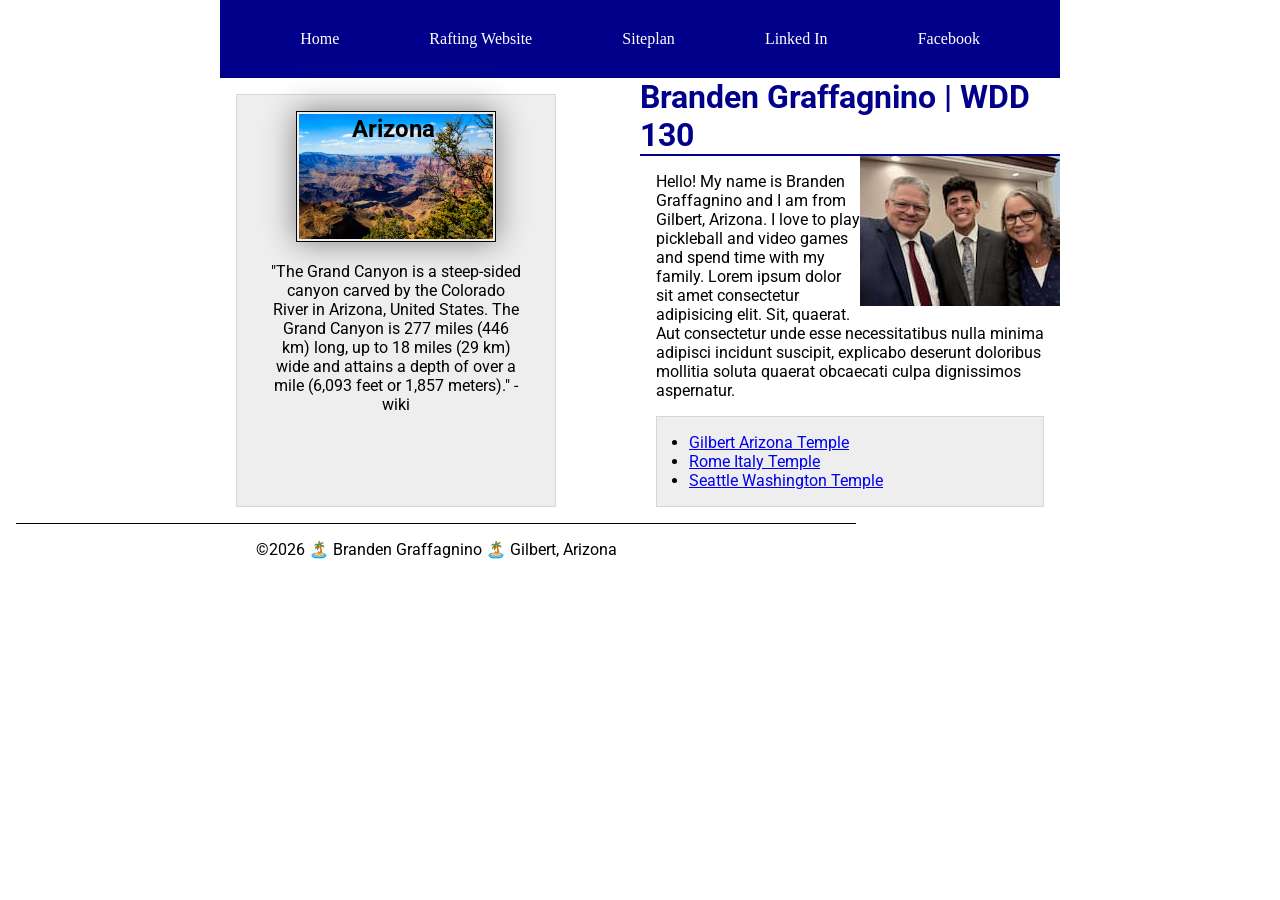
<file: index.html>
<!-- 23 March 2026 -->
<!DOCTYPE html>
<html lang="en">

<head>
    <meta charset="UTF-8">
    <meta name="viewport" content="width=device-width, initial-scale=1.0">
    <title>Branden Graffagnino | WDD 130</title>
    <meta name="description" content="Branden Graffagnino's BYU-Idaho WDD 130 course home page">
    <meta name="author" content="Branden Graffagnino">
    <link rel="stylesheet" href="styles/styles.css">
    <link rel="preconnect" href="https://fonts.googleapis.com">
    <link rel="preconnect" href="https://fonts.gstatic.com" crossorigin>
    <link
      href="https://fonts.googleapis.com/css2?family=Roboto:ital,wght@0,100..900;1,100..900&display=swap"
      rel="stylesheet">
</head>

<body>
    <header>
        <nav>
            <a href="#">Home</a>
            <a href="wwr/">Rafting Website</a>
            <a href="wwr/site-plan-rafting.html">Siteplan</a>
            <a href="https://linkedin.com">Linked In</a>
            <a href="https://facebook.com">Facebook</a>
        </nav>
    </header>
    <div class="grid">
        <main>
            <h1>Branden Graffagnino | WDD 130</h1>
            <img src="images/profile.jpg" alt="Branden Graffagnino Profile Picture" width="200">
            <p>Hello! My name is Branden Graffagnino and I am from Gilbert, Arizona. I love to play
                pickleball and video games and spend time with my family. Lorem ipsum dolor sit amet
                consectetur adipisicing elit. Sit, quaerat. Aut consectetur unde esse necessitatibus
                nulla minima adipisci incidunt suscipit, explicabo deserunt doloribus mollitia
                soluta
                quaerat obcaecati culpa dignissimos aspernatur.</p>
            <ul class="box indent">
                <li><a href="https://www.churchofjesuschrist.org/temples/details/gilbert-arizona-temple"
                      target="_blank">Gilbert Arizona Temple</a>
                </li>
                <li><a href="https://www.churchofjesuschrist.org/temples/details/rome-italy-temple"
                      target="_blank">Rome Italy Temple</a></li>
                <li><a href="https://www.churchofjesuschrist.org/temples/details/seattle-washington-temple"
                      target="_blank">Seattle Washington Temple</a></li>
            </ul>

        </main>
        <aside class="box">
            <h2>Arizona</h2>
            <img src="images/arizona-grandcanyon.jpg" alt="Arizona's Grand Canyon">
            <p>"The Grand Canyon is a steep-sided canyon carved by the Colorado River in Arizona,
                United
                States.
                The Grand Canyon is 277 miles (446 km) long, up to 18 miles (29 km) wide and attains
                a
                depth of over
                a mile (6,093 feet or 1,857 meters)." - wiki</p>
        </aside>
    </div>
    <footer>
        <p>©2026 🏝️ Branden Graffagnino 🏝️ Gilbert, Arizona</p>
    </footer>
</body>

</html>
</file>
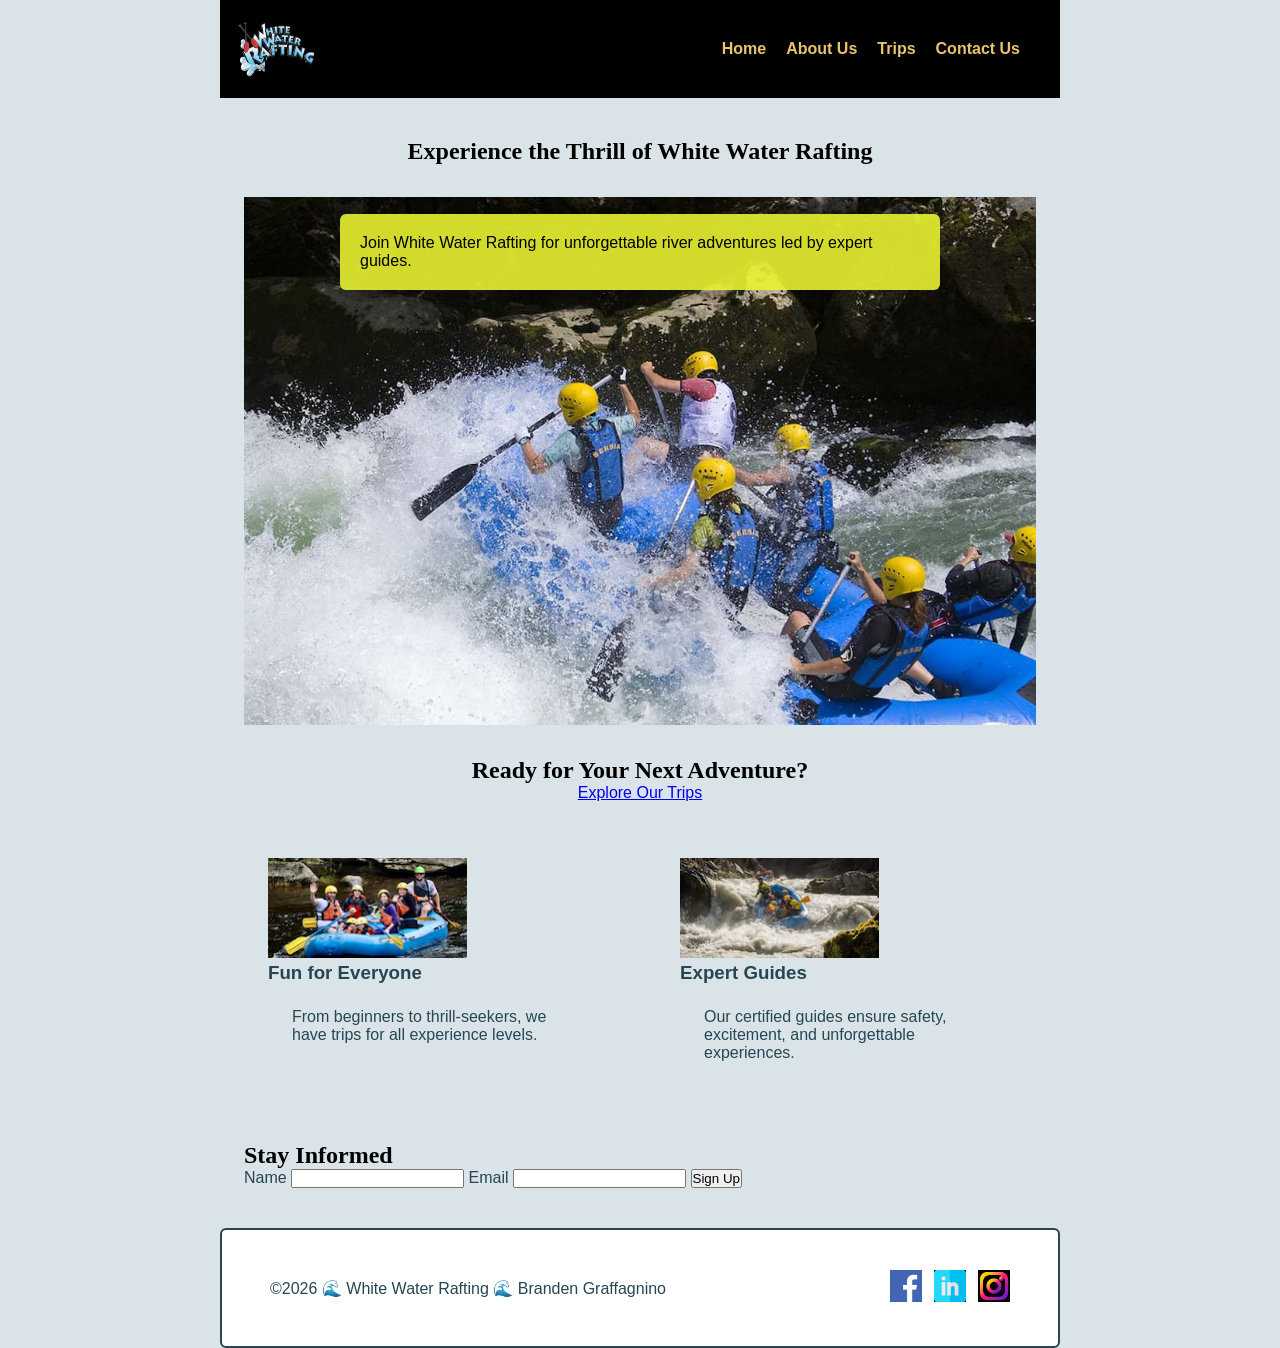
<file: wwr/index.html>
<!DOCTYPE html>
<html lang="en">

<head>
    <meta charset="UTF-8">
    <meta name="viewport" content="width=device-width, initial-scale=1.0">
    <title>White Water Rafting | Home</title>
    <meta name="description" content="Welcome to White Water Rafting! ">
    <meta name="author" content="Branden Graffagnino">
    <link rel="stylesheet" href="styles/rafting.css">
</head>

<body>
    <header class="site-header">
        <img src="images/wwr-logo.jpg" alt="WWR Logo" class="logo">

        <nav class="main-nav">
            <ul class="nav-list">
                <li><a href="index.html">Home</a></li>
                <li><a href="about.html">About Us</a></li>
                <li><a href="trips.html">Trips</a></li>
                <li><a href="contact.html">Contact Us</a></li>
            </ul>
        </nav>
    </header>
    <main>
        <section class="hero">
            <img src="images/wwr-background.jpg" alt="White water rafting adventure">
            <h1>Experience the Thrill of White Water Rafting</h1>
            <article>
                <p>Join White Water Rafting for unforgettable river adventures led by expert guides.
                </p>
            </article>
        </section>
        <section class="cta">
            <h2>Ready for Your Next Adventure?</h2>
            <a href="trips.html" class="cta-button">Explore Our Trips</a>
        </section>
        <section class="home-grid">
            <article>
                <img src="images/wwr-familytrip.jpg" alt="Family rafting trip">
                <h3>Fun for Everyone</h3>
                <p>From beginners to thrill‑seekers, we have trips for all experience levels.</p>
            </article>

            <article>
                <img src="images/wwr-challengingtrip1.jpg" alt="Challenging rapids">
                <h3>Expert Guides</h3>
                <p>Our certified guides ensure safety, excitement, and unforgettable experiences.
                </p>
            </article>
        </section>
        <section class="newsletter">
            <h2>Stay Informed</h2>
            <form method="post">
                <label for="newsletter-name">Name</label>
                <input type="text" id="newsletter-name" name="name" required>

                <label for="newsletter-email">Email</label>
                <input type="email" id="newsletter-email" name="email" required>

                <button type="submit">Sign Up</button>
            </form>
        </section>
    </main>

    <footer>
        <p>©2026 🌊 White Water Rafting 🌊 Branden Graffagnino</p>

        <nav class="socialmedia">
            <a href="https://facebook.com">
                <img src="images/facebook.jpg" alt="Facebook Icon" width="100">
            </a>
            <a href="https://linkedin.com">
                <img src="images/linkedin.jpg" alt="LinkedIn Icon" width="100">
            </a>
            <a href="https://instagram.com">
                <img src="images/instagram.jpg" alt="Instagram Icon" width="100">
            </a>
        </nav>
    </footer>
</body>

</html>
</file>
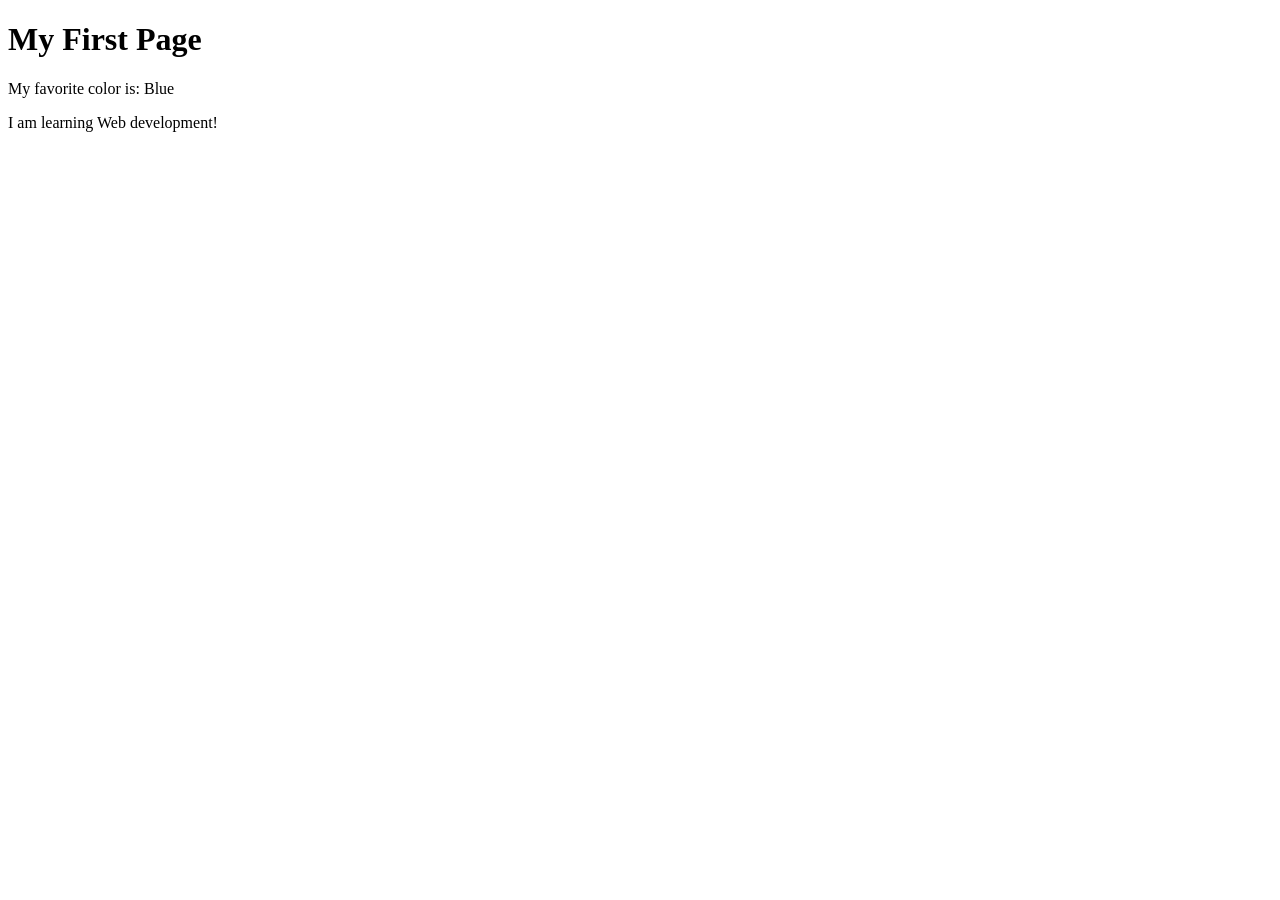
<file: week01/first-page.html>
<!DOCTYPE html>
<html lang="en">

<head>
    <meta charset="UTF-8">
    <meta name="viewport" content="width=device-width, initial-scale=1.0">
    <title>My First Page</title>
</head>

<body>
    <h1>My First Page</h1>
    <p>My favorite color is: Blue</p>
    <p>I am learning Web development!</p>
</body>

</html>
</file>
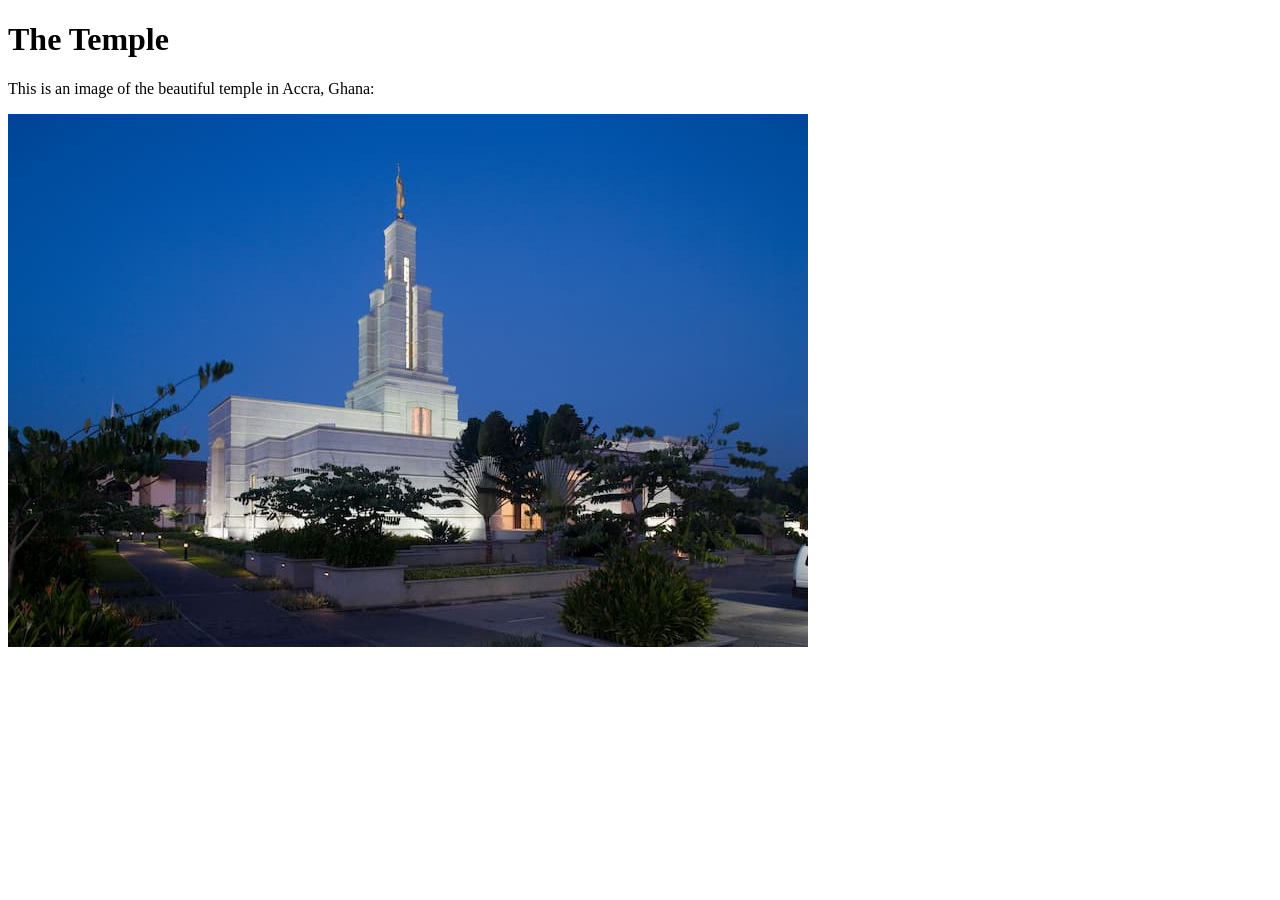
<file: week01/images-solution.html>
<!DOCTYPE html>
<html lang="en">
<head>
    <meta charset="UTF-8">
    <meta name="viewport" content="width=device-width, initial-scale=1.0">
    <title>Temple Image</title>
</head>
<body>
    <h1>The Temple</h1>
    <p>This is an image of the beautiful temple in Accra, Ghana:</p>
    <img src="images/temple-small.jpg" alt="The Accra Ghana Temple">
    
</body>
</html>
</file>
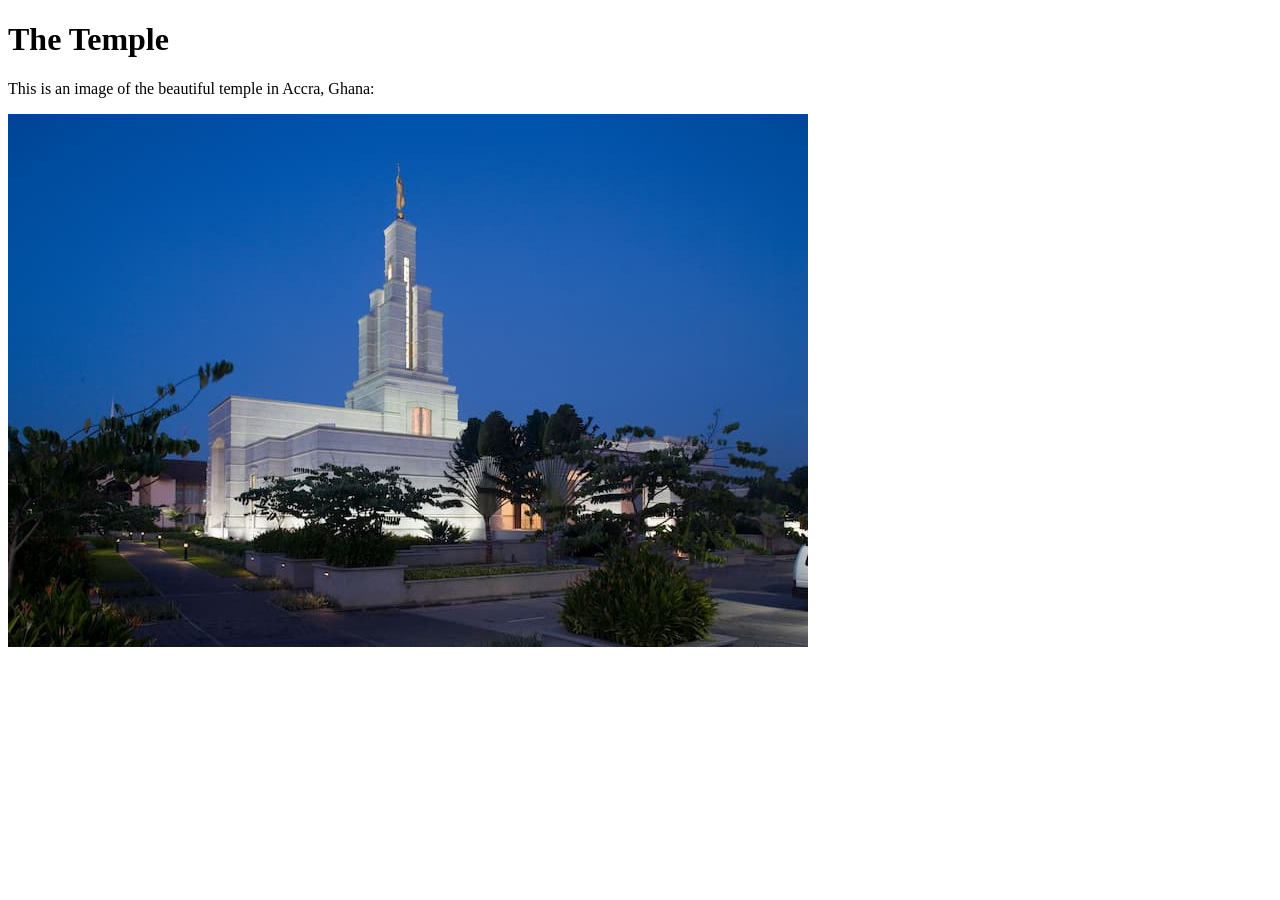
<file: week01/images.html>
<!DOCTYPE html>
<html lang="en">

<head>
    <meta charset="UTF-8">
    <meta name="viewport" content="width=device-width, initial-scale=1.0">
    <title>Temple Image</title>
</head>

<body>
    <h1>The Temple</h1>
    <p>This is an image of the beautiful temple in Accra, Ghana:</p>
    <img src="images/temple-small.jpg" alt="The Accra Ghana Temple">

</body>

</html>
</file>
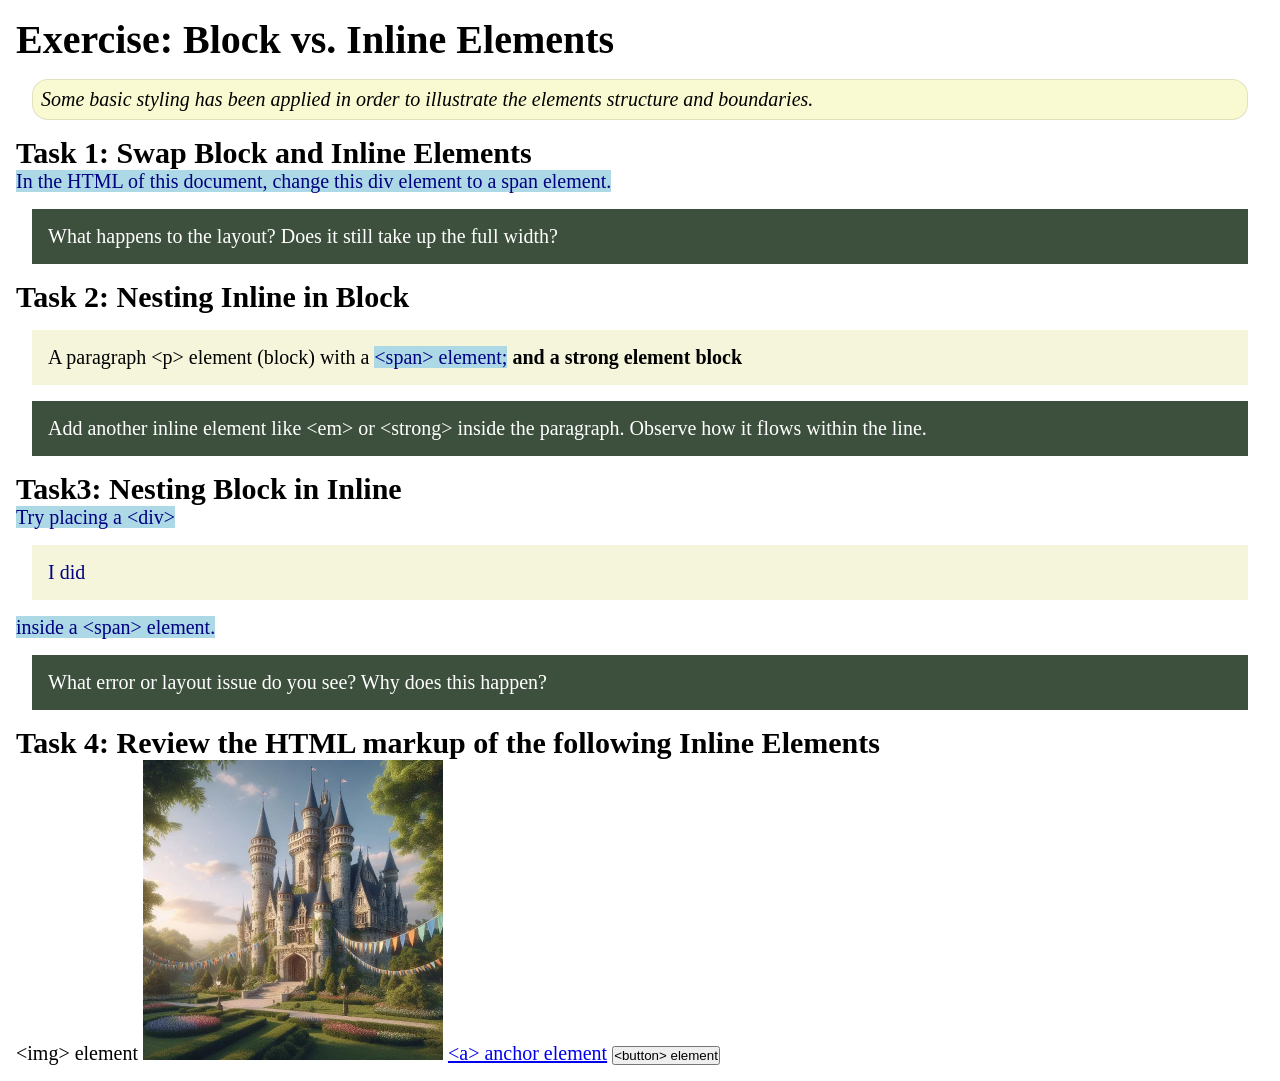
<file: week02/block-vs-inline.html>
<!DOCTYPE html>
<html lang="en">

<head>
    <meta charset="UTF-8">
    <meta name="viewport" content="width=device-width, initial-scale=1.0">
    <title>Exercise: Block vs. Inline Elements</title>
    <link rel="stylesheet" href="styles/block-vs-inline.css">
</head>

<body>
    <main>
        <h1>Exercise: Block vs. Inline Elements</h1>
        <p class="note">Some basic styling has been applied in order to illustrate the elements
            structure and
            boundaries.</p>

        <h2>Task 1: Swap Block and Inline Elements</h2>
        <span>In the HTML of this document, change this div element to a span element.</span>

        <p class="question">What happens to the layout? Does it still take up the full width?</p>

        <h2>Task 2: Nesting Inline in Block</h2>
        <p>A paragraph &lt;p&gt; element (block) with a <span>&lt;span&gt;
                element;</span><strong> and a strong element block</strong></p>
        <p class="question">Add another inline element like &lt;em&gt; or &lt;strong&gt; inside the
            paragraph. Observe
            how it flows within the line.</p>

        <h2>Task3: Nesting Block in Inline</h2>
        <span>Try placing a &lt;div&gt; <div>I did</div>inside a &lt;span&gt; element.</span>
        <p class="question">What error or layout issue do you see? Why does this happen?</p>


        <h2>Task 4: Review the HTML markup of the following Inline Elements</h2>
        &lt;img&gt; element
        <img src="images/castle.webp" alt="placeholder image (images are inline)" width="300"
          height="300">
        <a href="https://churchofjesuschrist.org">&lt;a&gt; anchor element</a>
        <button type="button">&lt;button&gt; element</button>
    </main>
</body>

</html>
</file>
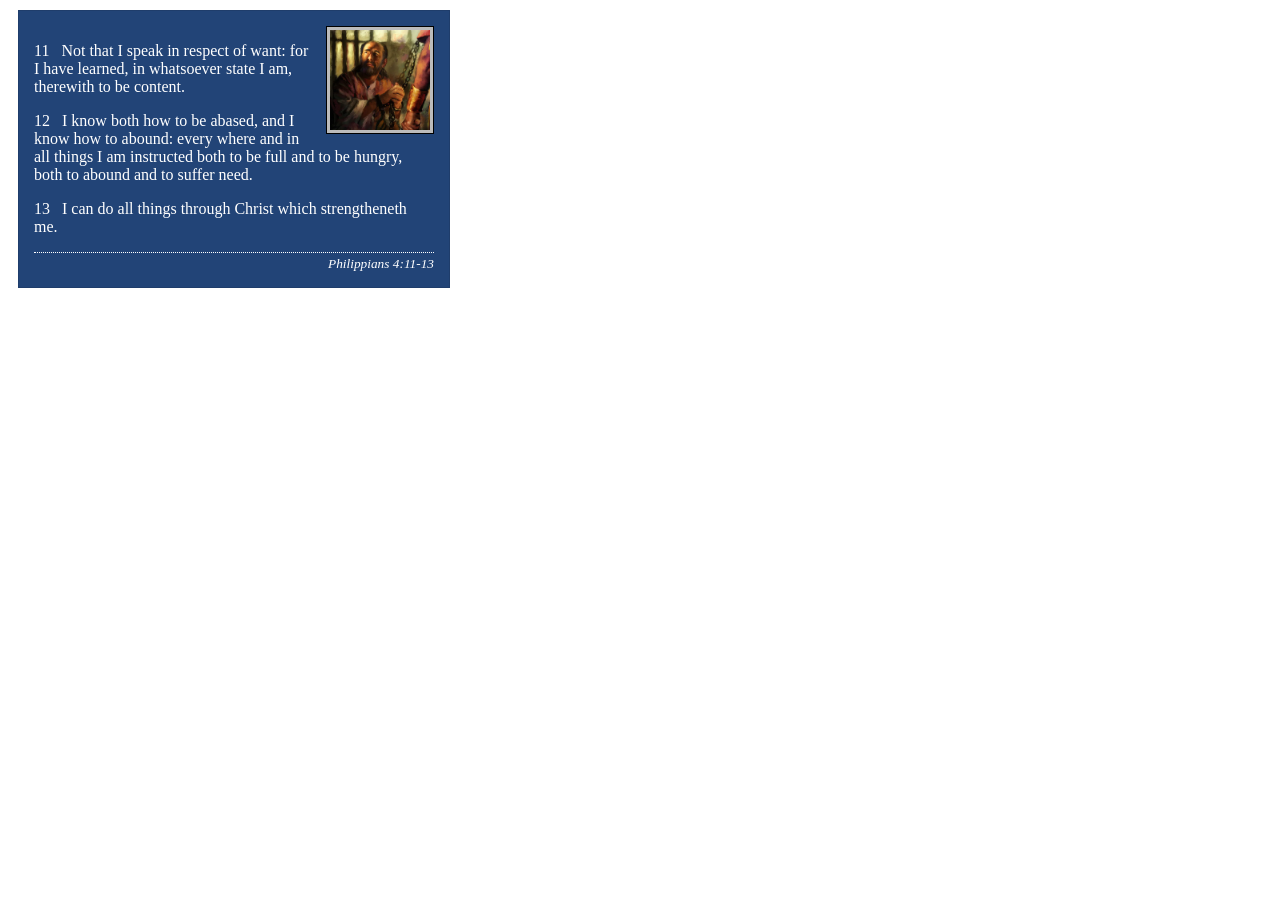
<file: week02/box-model-solution.html>
<!DOCTYPE html>
<html lang="en">
<head>
    <meta charset="UTF-8">
    <meta name="viewport" content="width=device-width, initial-scale=1.0">
    <title>Box Model Activity</title>
    <link rel="stylesheet" href="styles/box-model-solution.css">
</head>
<body>
    <main>
        <div class="callout">
            <img src="images/apostle-paul-imprisoned.webp" alt="Paul the Apostle - Imprisoned in Rome" width="200" height="200">
            <blockquote>
                <p>11 &nbsp; Not that I speak in respect of want: for I have learned, in whatsoever state I am, therewith to be content.</p>
                <p>12 &nbsp; I know both how to be abased, and I know how to abound: every where and in all things I am instructed both to be full and to be hungry, both to abound and to suffer need.</p>
                <p>13 &nbsp; I can do all things through Christ which strengtheneth me.</p>
            </blockquote>
            <cite>Philippians 4:11-13</cite>
        </div>
    </main>
</body>
</html>
</file>
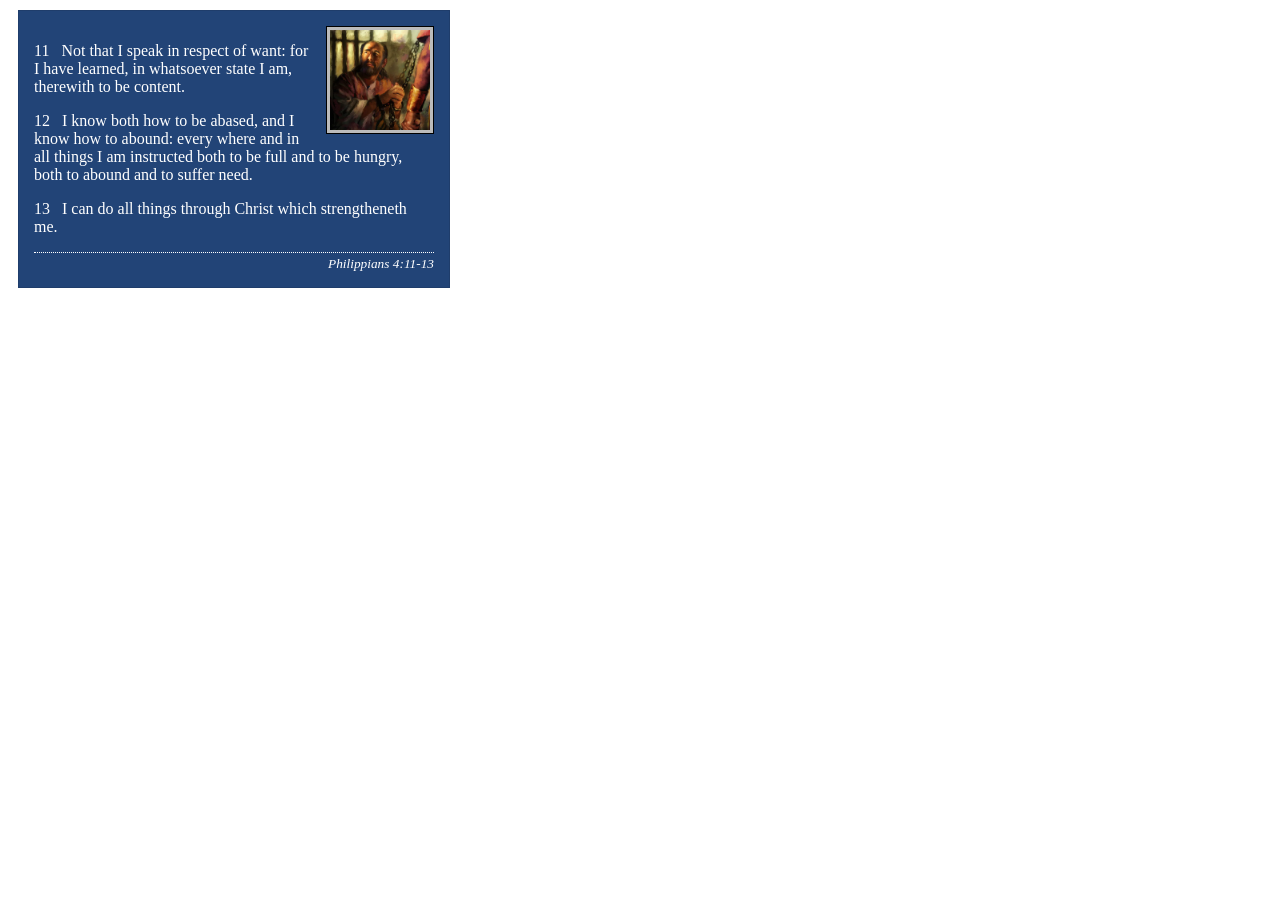
<file: week02/box-model.html>
<!DOCTYPE html>
<html lang="en">

<head>
    <meta charset="UTF-8">
    <meta name="viewport" content="width=device-width, initial-scale=1.0">
    <title>Box Model Activity</title>
    <link rel="stylesheet" href="styles/box-model.css">
</head>

<body>
    <main>
        <div class="callout">
            <img src="images/apostle-paul-imprisoned.webp"
              alt="Paul the Apostle - Imprisoned in Rome" width="200" height="200">
            <blockquote>
                <p>11 &nbsp; Not that I speak in respect of want: for I have learned, in whatsoever
                    state I am, therewith to be content.</p>
                <p>12 &nbsp; I know both how to be abased, and I know how to abound: every where and
                    in all things I am instructed both to be full and to be hungry, both to abound
                    and to suffer need.</p>
                <p>13 &nbsp; I can do all things through Christ which strengtheneth me.</p>
            </blockquote>
            <cite>Philippians 4:11-13</cite>
        </div>
    </main>
</body>

</html>
</file>
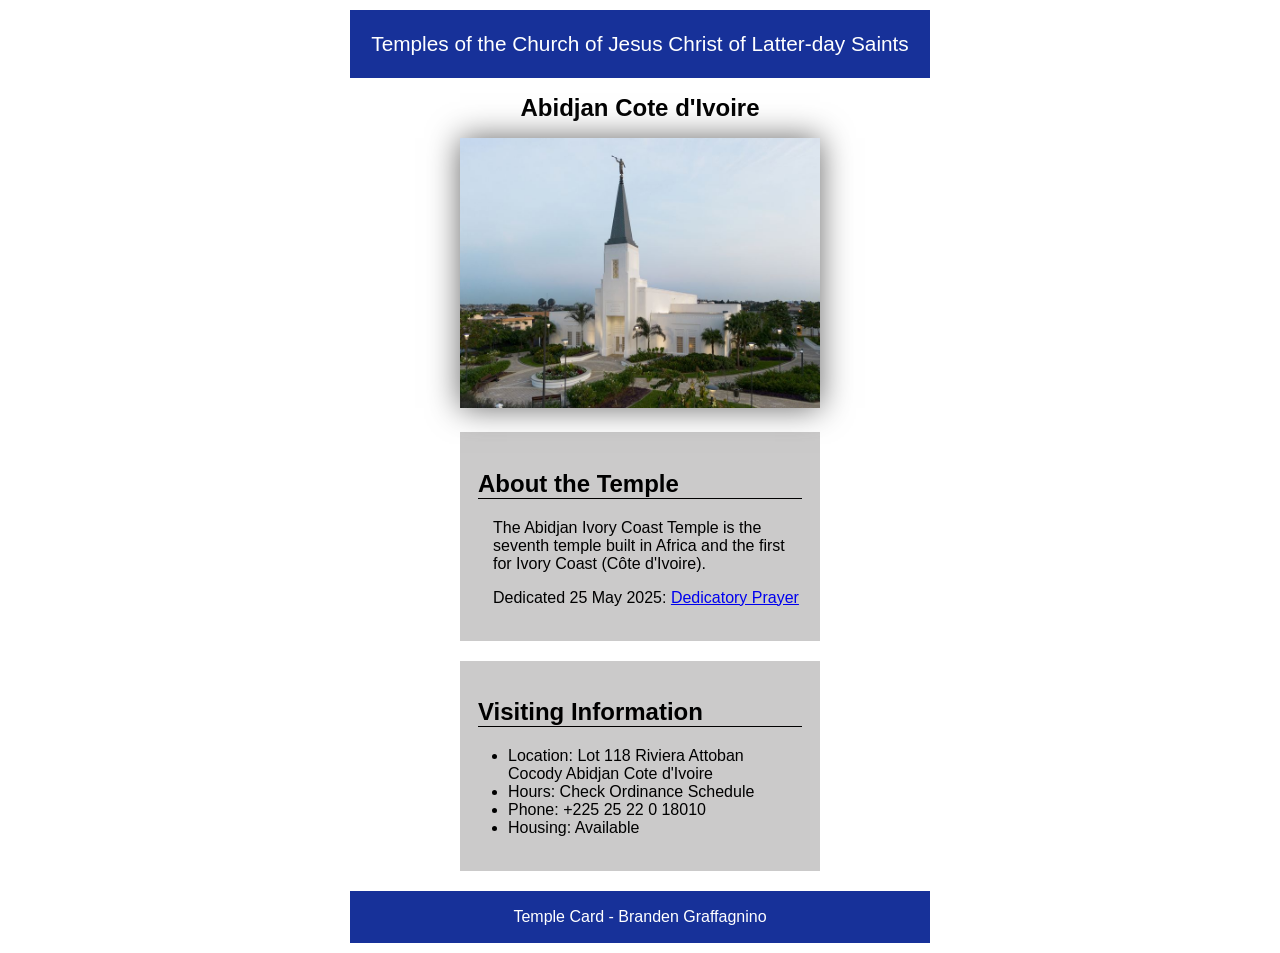
<file: week02/temple.html>
<!DOCTYPE html>
<html lang="en">

<head>
    <meta charset="UTF-8">
    <meta name="viewport" content="width=device-width, initial-scale=1.0">
    <title>Temple Card - Abidjan Cote d'Ivoire</title>
    <link rel="stylesheet" href="styles/temple.css">
</head>

<body>
    <header>
        <p>Temples of the Church of Jesus Christ of Latter-day Saints</p>
    </header>
    <main>
        <h1>Abidjan Cote d'Ivoire</h1>
        <picture>
            <img src="images/abidjan-ivory-coast.jpeg" alt="Abidjan Cote d'Ivoire Temple">
        </picture>
        <section>
            <h2>About the Temple</h2>
            <p>The Abidjan Ivory Coast Temple is the seventh temple built in Africa and the first
                for Ivory Coast (Côte
                d'Ivoire).</p>
            <p>Dedicated 25 May 2025: <a
                  href="https://www.churchofjesuschrist.org/temples/dedicatory-prayer/abidjan-ivory-coast-temple/2025-05-25?lang=eng"
                  target="_blank" rel="noopener noreferrer">Dedicatory Prayer</a></p>
        </section>
        <section>
            <h2>Visiting Information</h2>
            <ul>
                <li>Location: Lot 118 Riviera Attoban Cocody Abidjan Cote d'Ivoire</li>
                <li>Hours: Check Ordinance Schedule</li>
                <li>Phone: +225 25 22 0 18010</li>
                <li>Housing: Available</li>
            </ul>
        </section>
    </main>
    <footer>
        <p>Temple Card - Branden Graffagnino</p>
    </footer>
</body>

</html>
</file>
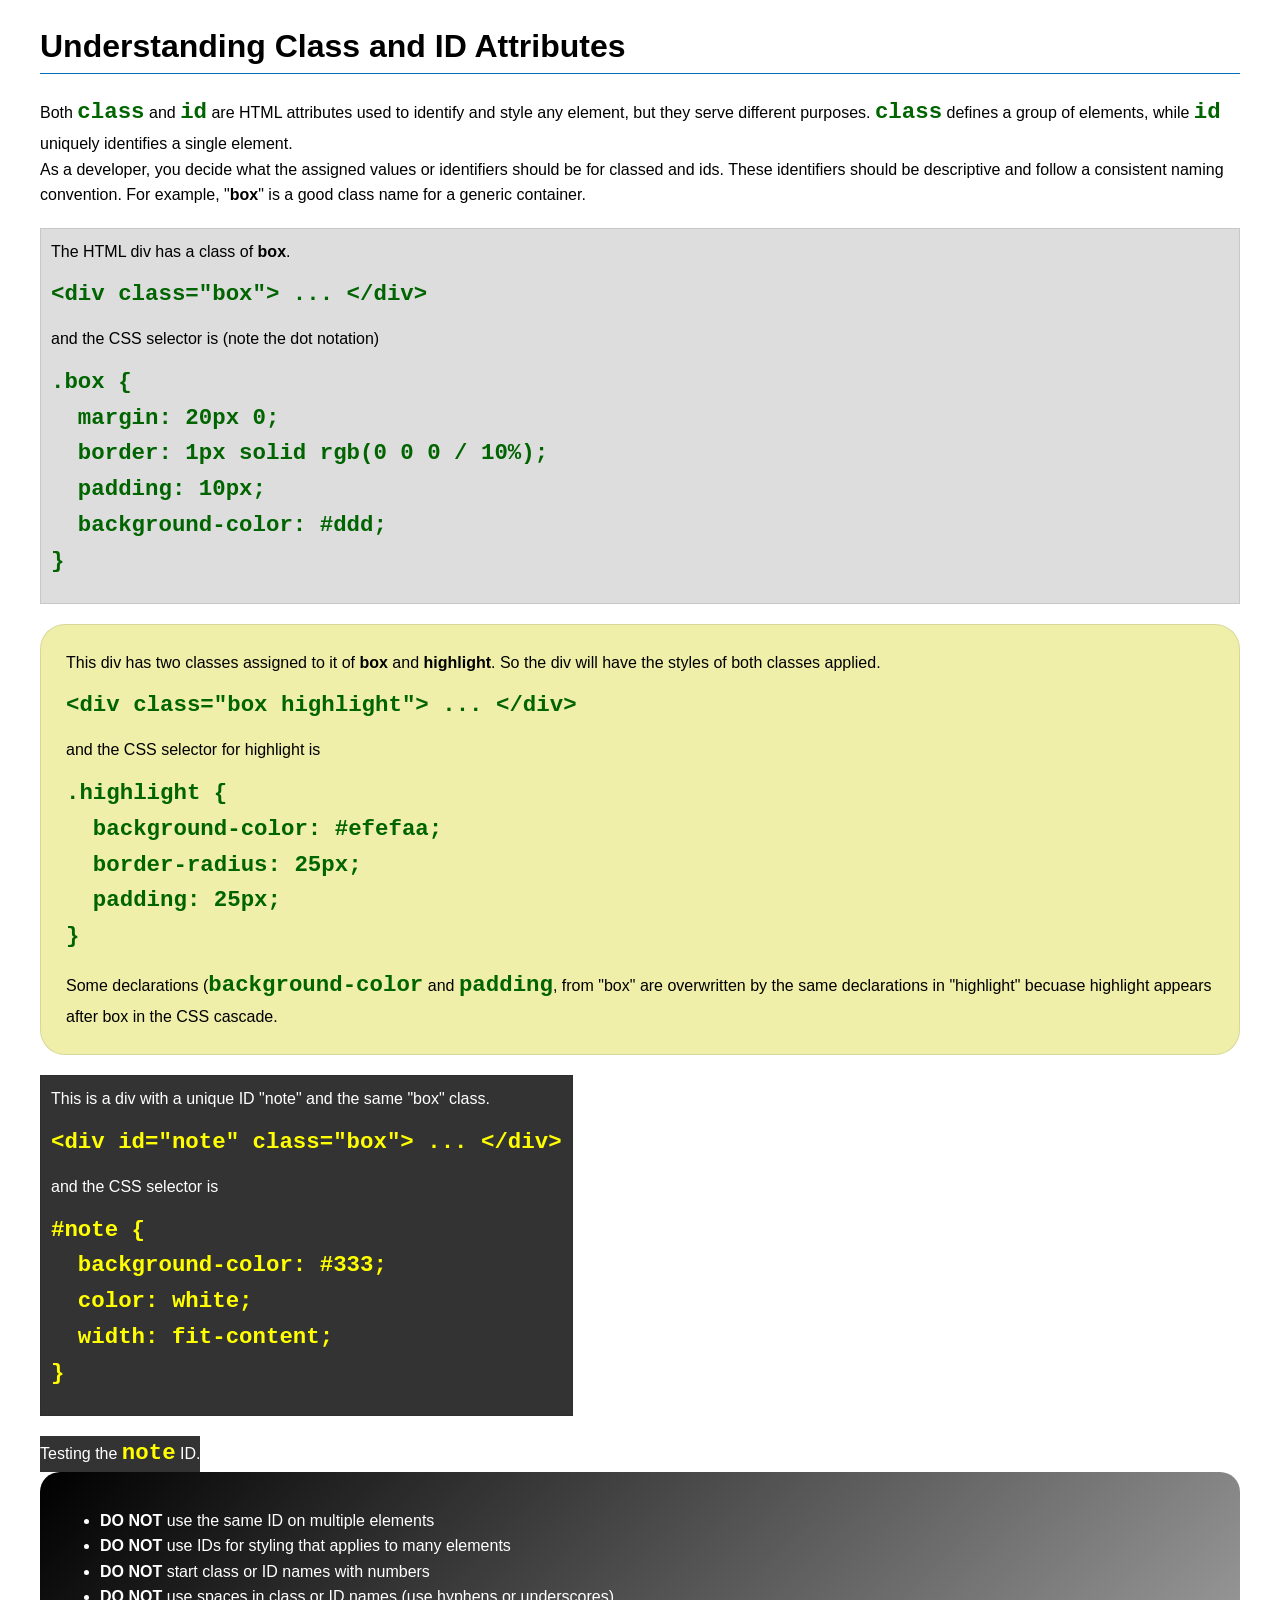
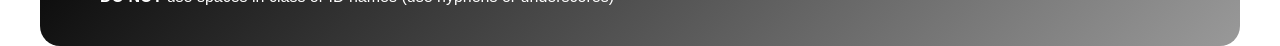
<file: week03/class-and-id.html>
<!DOCTYPE html>
<html lang="en">

<head>
    <meta charset="UTF-8">
    <meta name="viewport" content="width=device-width, initial-scale=1.0">
    <title>Class vs ID Attributes</title>
    <link rel="stylesheet" href="styles/class-and-id.css">
</head>

<body>
    <h1>Understanding Class and ID Attributes</h1>
    <p>Both <code>class</code> and <code>id</code> are HTML attributes used to identify and style any element, but they
        serve different purposes. <code>class</code> defines a group of elements, while <code>id</code> uniquely
        identifies a single element.</p>
    <p>As a developer, you decide what the assigned values or identifiers should be for classed and ids. These
        identifiers should be
        descriptive and follow a consistent naming convention. For example, "<strong>box</strong>" is a good class name
        for a generic container.</p>
    <div class="box">
        <p>The HTML div has a class of <strong>box</strong>.</p>
        <pre><code class="html">&lt;div class="box"&gt; ... &lt;/div&gt;</code></pre>
        and the CSS selector is (note the dot notation)
        <pre><code class="css">.box {
  margin: 20px 0;
  border: 1px solid rgb(0 0 0 / 10%);
  padding: 10px;
  background-color: #ddd; 
}</code></pre>
    </div>

    <div class="box highlight">
        <p>This div has two classes assigned to it of <strong>box</strong> and <strong>highlight</strong>. So the div
            will have the styles of both classes applied.</p>
        <pre><code class="html">&lt;div class="box highlight"&gt; ... &lt;/div&gt;</code></pre>
        and the CSS selector for highlight is
        <pre><code class="css">.highlight {
  background-color: #efefaa;
  border-radius: 25px;
  padding: 25px;
}</code></pre>
<p>Some declarations (<code>background-color</code> and <code>padding</code>, from "box" are overwritten by the same declarations in "highlight" becuase highlight appears after box in the CSS cascade.</p>
    </div>

    <div id="note" class="box">
        <p>This is a div with a unique ID "note" and the same "box" class.</p>
        <pre><code class="html">&lt;div id="note" class="box"&gt; ... &lt;/div&gt;</code></pre>
        and the CSS selector is
        <pre><code class="css">#note {
  background-color: #333;
  color: white;
  width: fit-content;
}</code></pre>
    </div>

    <div id="note">
        <p>Testing the <code>note</code> ID.</p>
    </div>

    <section id="best-practice">
        <ul>
            <li><strong>DO NOT</strong> use the same ID on multiple elements</li>
            <li><strong>DO NOT</strong> use IDs for styling that applies to many elements</li>
            <li><strong>DO NOT</strong> start class or ID names with numbers</li>
            <li><strong>DO NOT</strong> use spaces in class or ID names (use hyphens or underscores)</li>
        </ul>
    </section>




</body>

</html>
</file>
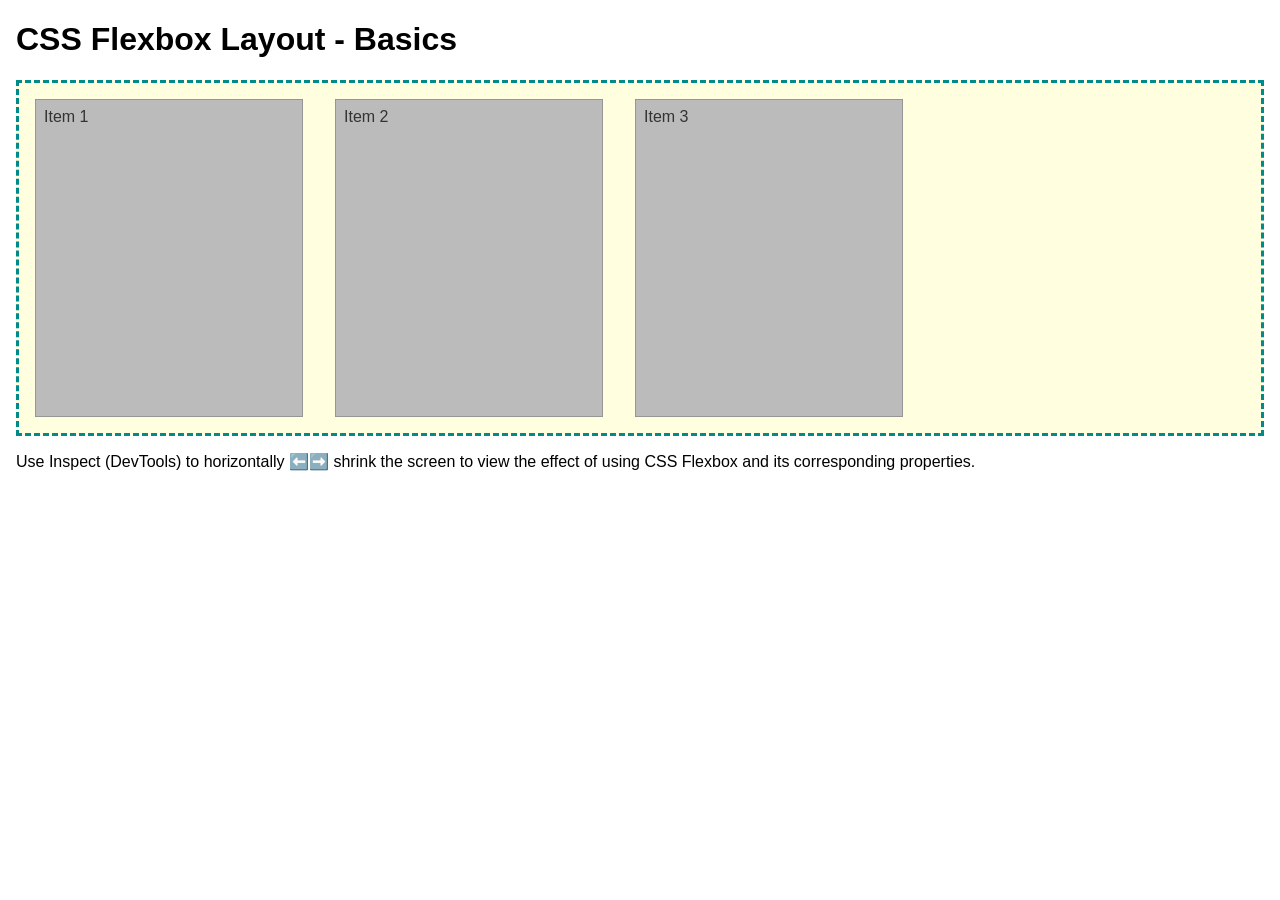
<file: week04/flexbox-layout.html>
<!DOCTYPE html>
<html lang="en">
<head>
    <meta charset="UTF-8">
    <meta name="viewport" content="width=device-width, initial-scale=1.0">
    <title>CSS Flexbox Layout - Basics</title>
    <link rel="stylesheet" href="styles/flexbox.css">
</head>
<body>
    <main>
        <h1>CSS Flexbox Layout - Basics</h1>
        <div class="flex-container">
            <div class="flex-item item1">Item 1</div>
            <div class="flex-item item2">Item 2</div>
            <div class="flex-item item3">Item 3</div>
        </div>
        <p>Use Inspect (DevTools) to horizontally ⬅️➡️ shrink the screen to view the effect of using CSS Flexbox and its corresponding properties.</p>
    </main>
</body>
</html>
</file>
<file: styles/styles.css>
* {
    margin: 0;
    padding: 0;
    box-sizing: border-box;
}

:root {
    --heading-background-color: darkblue;
    --heading-text-color: #fff;
    ---heading-font: Lato, arial, sans-serif;
    --padding: 1rem;
    --border: 1px solid rgb(0 0 0 / 0.1);
}

header,
.grid,
footer {
    max-width: 840px;
    margin: 0 auto;
}

body {
    font-size: 16px;
    font-family: Roboto, Arial, sans-serif;
}

nav {
    background-color: darkblue;
    padding: 10px;
    display: flex;
    justify-content: space-evenly;
    align-items: center;
}

nav a {
    color: white;
    display: block;
    padding: 20px;
    text-decoration: none;
    font-family: lato;
}

main {
    max-width: 840px;
    grid-column: 2/3;
}

h1 {
    color: darkblue;
    border-bottom: 2px solid darkblue;
}

main img {
    width: 200px;
    height: auto;
    float: right;
}

p {
    padding: 0;
    margin: 1rem;
}

aside {
    width: 20rem;
    border: 2px solid darkblue;
    color: #333;
    text-align: center;
    position: relative;
    grid-column: 1/2;
    grid-row: 1/2;
}

aside img {
    width: 200px;
    height: auto;
    border: 1px solid black;
    padding: 2px;
    box-shadow: 0 0 30px gray;
}

aside h2 {
    position: absolute;
    top: 20px;
    left: 115px;
}

footer {
    margin: 1em;
    margin-top: auto;
    border-top: 1px solid #000;
    text-align: center;
}

/* Class Selectors */
.box {
    margin: 1rem;
    border: 1px solid rgba(0, 0, 0, .1);
    padding: 1rem;
    background-color: #eee;
    color: #000;
}

.grid {
    display: grid;
    grid-template-columns: 1fr 1fr;
}

.indent {
    padding-left: 2rem;
}
</file>
<file: wwr/styles/rafting.css>
:root {
    --primary-color: #000000;
    --accent-color: #264653;
    --highlight-color: #e9c46a;
    --background-color: #dae4e8;
    --box-background: #ffffff;
}

* {
    margin: 0;
    padding: 0;
    box-sizing: border-box;
}

/* Body */
body {
    font-family: Arial, Helvetica, sans-serif;
    color: var(--accent-color);
    background-color: var(--background-color);
}

/* Page width */
header,
main,
footer {
    width: 840px;
    margin: 0 auto;
}

/* Header */
header {
    background-color: var(--primary-color);
    color: var(--highlight-color);
}

/* Headings */
h1,
h2 {
    font-family: "Times New Roman", Georgia, serif;
    color: var(--primary-color);
}

/* Hero Title (default) */
h1 {
    position: absolute;
    top: 20px;
    width: 100%;
    padding: 16px;
    text-align: center;
    opacity: 0.7;
    background-color: var(--accent-color);
    color: white;
}

/* General spacing */
nav,
p,
section,
article {
    margin: 16px;
    padding: 8px;
}

/* Header layout */
.site-header {
    display: grid;
    grid-template-columns: auto 1fr;
    align-items: center;
    padding: 16px;
}

.logo {
    width: 80px;
}

/* Navigation */
.nav-list {
    display: flex;
    list-style: none;
    gap: 20px;
    justify-content: flex-end;
}

.nav-list a {
    color: var(--highlight-color);
    text-decoration: none;
    font-weight: bold;
}

/* Hero section */
.hero {
    position: relative;
    display: grid;
}

.hero h1 {
    grid-row: 1;
    position: static;
    background-color: transparent;
    color: var(--primary-color);
    opacity: 1;
    text-align: center;
    margin-bottom: 1rem;
}

.hero img {
    grid-row: 2;
    width: 100%;
    height: auto;
}

.hero article {
    position: absolute;
    top: 100px;
    left: 0;
    right: 0;
    margin: 0 auto;
    width: 80%;
    max-width: 600px;
    background-color: rgba(232, 242, 49, 0.9);
    padding: 12px;
    border-radius: 6px;
}

.hero article img {
    float: right;
    width: 125px;
    margin-left: 12px;
    margin-bottom: 6px;
}

.hero article p {
    margin: 0;
    color: black;
}

/* History section */
.history {
    margin: 32px 0;
}

.history-box {
    border: 2px solid var(--accent-color);
    background-color: var(--box-background);
    padding: 24px;
    border-radius: 6px;
}

.history-box h2 {
    text-align: center;
    margin-bottom: 16px;
}

.history-content {
    display: grid;
    grid-template-columns: 2fr 1fr;
    gap: 16px;
    align-items: center;
}

.history-content img {
    width: 100%;
    border-radius: 4px;
}

/* Adventures section */
.adventures {
    border: 2px solid var(--accent-color);
    background-color: var(--box-background);
    padding: 24px;
    margin: 32px 0;
    border-radius: 6px;
}

.adventures h2 {
    text-align: center;
    margin-bottom: 16px;
}

.adventure-gallery {
    display: flex;
    justify-content: space-between;
    gap: 12px;
}

.adventure-gallery figure {
    text-align: center;
}

.adventure-gallery img {
    width: 100%;
    max-width: 140px;
    border-radius: 4px;
}

/* Footer */
footer {
    display: grid;
    grid-template-columns: 1fr auto;
    align-items: center;
    border: 2px solid var(--accent-color);
    background-color: var(--box-background);
    padding: 16px 24px;
    margin-top: 32px;
    border-radius: 6px;
}

/* Social media */
.socialmedia {
    display: flex;
    gap: 12px;
}

.socialmedia img {
    width: 32px;
}

/* Page-specific overrides */
main h1 {
    position: static;
    background-color: transparent;
    color: var(--primary-color);
    opacity: 1;
    text-align: center;
    margin-bottom: 1rem;
}

/* Contact page */
.company-info {
    text-align: center;
    margin: 2rem auto;
}

.company-info p {
    margin: 0.25rem 0;
}

.contact-layout {
    display: grid;
    grid-template-columns: 1fr 1fr;
    gap: 2rem;
    align-items: stretch;
}

.map-container iframe {
    width: 100%;
    height: 100%;
    border: none;
}

.form-container form {
    display: flex;
    flex-direction: column;
}

.form-container label,
.form-container legend {
    margin-top: 1rem;
    font-weight: bold;
}

.form-container input,
.form-container textarea {
    padding: 0.5rem;
}

fieldset {
    border: none;
}

.submit-btn {
    margin-top: 1.5rem;
    padding: 0.75rem;
    background-color: var(--accent-color);
    color: white;
    border: none;
    font-size: 1rem;
    cursor: pointer;
}

.submit-btn:hover {
    background-color: #1f3b40;
}

/* Employees */
.employees h2 {
    text-align: center;
}

.employee-profiles {
    display: flex;
    justify-content: space-around;
    margin-top: 1.5rem;
}

.employee-profiles figure {
    text-align: center;
}

/* ✅ CLEANED GRID DEFINITIONS */

/* Home page grid */
.home-grid {
    display: grid;
    grid-template-columns: repeat(2, 1fr);
    gap: 2rem;
}

.home-grid img {
    width: 60%;
    height: 100px;
    object-fit: cover;
}

/* Trips page grid */
.trip-grid {
    display: grid;
    grid-template-columns: repeat(3, minmax(250px, 1fr));
    gap: 2rem;
}

.trip-grid article {
    display: flex;
    flex-direction: column;
    align-items: stretch;
}

.trip-grid img {
    width: 100%;
    height: 150px;
    object-fit: cover;
}

.trip-grid h2 {
    min-height: 3em;
    line-height: 1.2;
    text-align: center;
}

/* Trips table */
.trips-table h2 {
    text-align: center;
    margin-bottom: 1rem;
}

.trips-table table {
    margin: 0 auto;
    border-collapse: separate;
    border-spacing: 1.5rem 0.5rem;
}

.cta {
    text-align: center;
}

.cta p,
.cta h2,
.cta a {
    text-align: center;
}
</file>
<file: week02/styles/block-vs-inline.css>
* {
    margin: 0;
    padding: 0;
}

body {
    font-size: 20px;
    margin: 1rem;
}

p,
div {
    background-color: beige;
    margin: 1rem;
    padding: 1rem;
}

span {
    color: navy;
    background-color: lightblue;
}

code {
    margin: 0;
    padding: 0;
    color: green;
    font-size: 1.2rem;
}

.note {
    font-style: italic;
    background-color: lightgoldenrodyellow;
    border-radius: 1rem;
    border: 1px solid rgb(0 0 0 / 10%);
    margin: 1rem;
    padding: .5rem;
}

.question {
    background-color: #3d503d;
    color: #fff;
}
</file>
<file: week02/styles/box-model-solution.css>
.callout {
    max-width: 400px;
    margin: 10px;
    border: 1px solid rgba(0, 0, 0, .1);
    padding: 15px;
    background-color: #247;
    color: #fff;
}

.callout img {
    float: right;
    margin: 0 0 10px 15px;
    border: 1px solid #000;
    padding: 3px;
    background-color: #bbb;
    width: 100px;
    height: auto;

}

blockquote {
    margin: 0;
}

cite {
    display: block;
    border-top: 1px dotted #fff;
    padding-top: 3px;
    text-align: right;
    font-size: smaller;
}
</file>
<file: week02/styles/box-model.css>
.callout {
    max-width: 400px;
    margin: 10px;
    border: 1px solid rgba(0, 0, 0, .1);
    padding: 15px;
    background-color: #247;
    color: #fff;
}

.callout img {
    float: right;
    margin: 0 0 10px 15px;
    border: 1px solid #000;
    padding: 3px;
    background-color: #bbb;
    width: 100px;
    height: auto;
}

blockquote {
    margin: 0;
}

cite {
    display: block;
    border-top: 1px dotted #fff;
    padding-top: 3px;
    text-align: right;
    font-size: smaller;
}
</file>
<file: week02/styles/temple.css>
body {
    width: 600px;
    margin: auto;
    font-family: lato, sans-serif;
}

main {
    width: 60%;
    margin: auto;
}

header,
footer {
    background-color: #173199;
    text-align: center;
    color: #fff;
    padding: 1px;
    font-size: 1.3rem;
    margin: 10px;
}

footer {
    font-size: 1rem;
}

h1 {
    text-align: center;
    font-size: 1.5rem;
}

img {
    width: 100%;
    margin: auto;
    box-shadow: 0 0 30px #666;
}

section {
    width: 90%;
    background-color: #cbcaca;
    padding: 5%;
    margin: 20px auto;
}

h2 {
    border-bottom: 1px solid black;
}

section p {
    margin-left: 15px;
}

section ul {
    margin-left: -10px;
}
</file>
<file: week03/styles/class-and-id.css>
body {
    font-family: Arial, sans-serif;
    line-height: 1.6;
    margin: 0;
    padding: 0 40px;
}

h1 {
    border-bottom: 1px solid rgb(0 110 182);
    padding-bottom: 0;
}



p {
    margin: 0;
}

code {
    color: darkgreen;
    font-weight: 700;
    font-size: 1.4rem;
}

/* Class examples - can be reused */

.box {
    margin: 20px 0;
    border: 1px solid rgb(0 0 0 / 10%);
    padding: 10px;
    background-color: #ddd; /* this is shorthand for #dddddd */
}

.highlight {
    background-color: #efefaa;
    border-radius: 25px;
    padding: 25px;
}

/* ID examples - should be unique */

#note {
    background-color: #333;
    color: white;
    width: fit-content;
}

#note code {
    color: yellow;
}

#best-practice {
    background: linear-gradient(135deg, #000 0%, #999 100%);
    color: white;
    border-radius: 20px;
    padding: 20px
}
</file>
<file: week04/styles/flexbox.css>
body {
    font-family: Helvetica, Arial, sans-serif;
    margin: 1rem;
}

.flex-container {
    border: 3px dashed darkcyan;
    background-color: lightyellow;
    display: flex;
    flex-wrap: wrap;
}

.flex-item {
    width: 250px;
    margin: 1rem;
    border: 1px solid rgb(0 0 0 / 20%);
    padding: 0.5rem;
    background-color: #bbb;
    color: #333;
}

.item1 {
    min-height: 100px;
}

.item2 {
    min-height: 200px;
}

.item3 {
    min-height: 300px;
}
</file>
